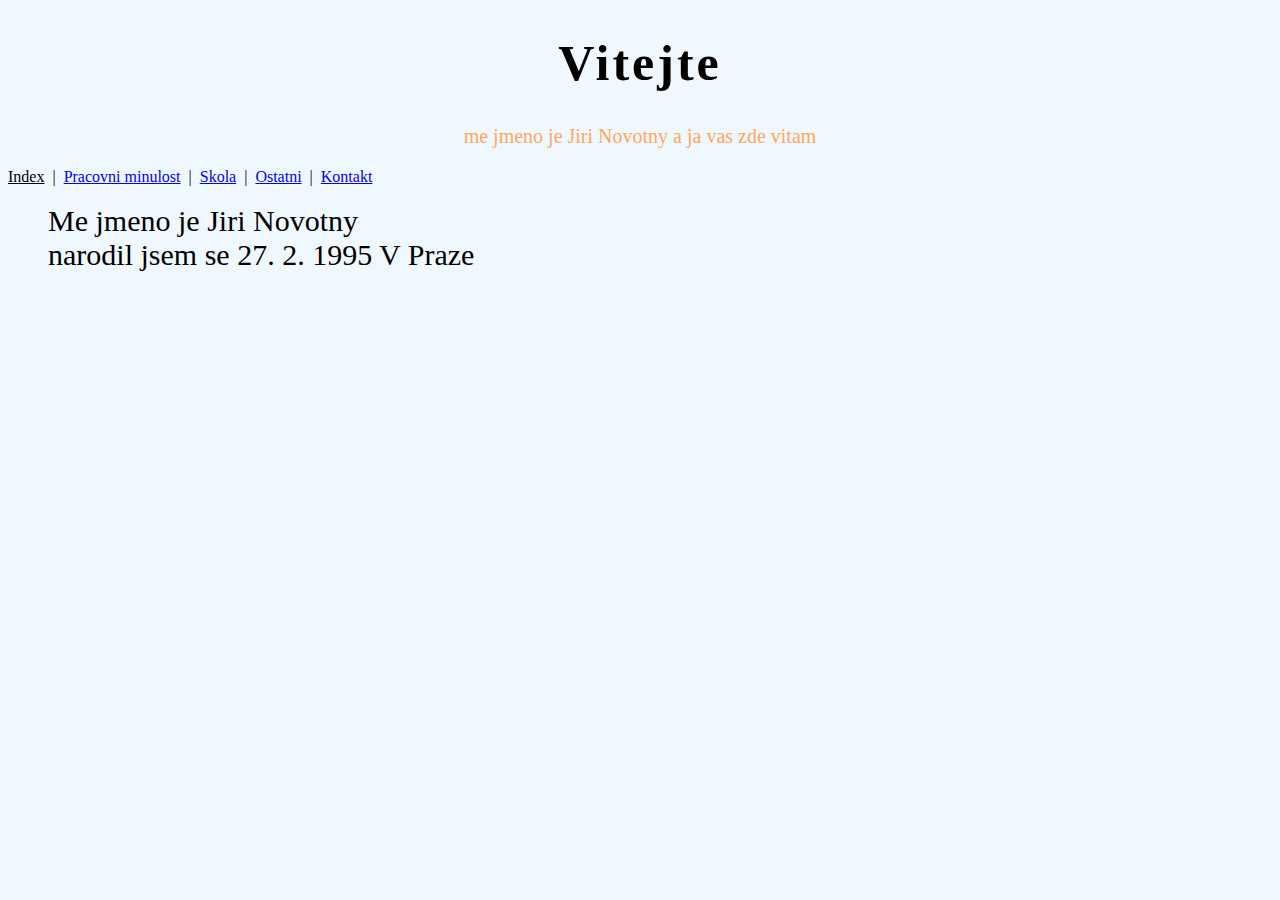
<file: CV/index.html>
<!DOCTYPE html>
<html>
<head>
    <title>Novotny Jiri</title>
</head>
<link rel="stylesheet" href="layout.css">
<body bgcolor="#f0f8ff">
<tr>
    <td width="50" height="50" colspan="0" bgcolor="#356142" style="font-family: Trebuchet MS; font-size: 13; padding-left: 20;">
    <h1>Vitejte</h1>
    <p>me jmeno je Jiri Novotny a ja vas zde vitam</p>
    </td>
</tr>
    <tr>
            <u>Index</u>&nbsp;&nbsp;|&nbsp;
            <a href="prac.html">Pracovni minulost</a>&nbsp;&nbsp;|&nbsp;
            <a href="studium.html">Skola</a>&nbsp;&nbsp;|&nbsp;
            <a href="ost.html">Ostatni</a>&nbsp;&nbsp;|&nbsp;
            <a href="kontakt.html">Kontakt</a>
    </tr>
<br>
<br>
<tr>
<p1>Me jmeno je Jiri Novotny</p1><br>
    <p1>narodil jsem se 27. 2. 1995 V Praze</p1>
</tr>
</body>
</html>
</file>
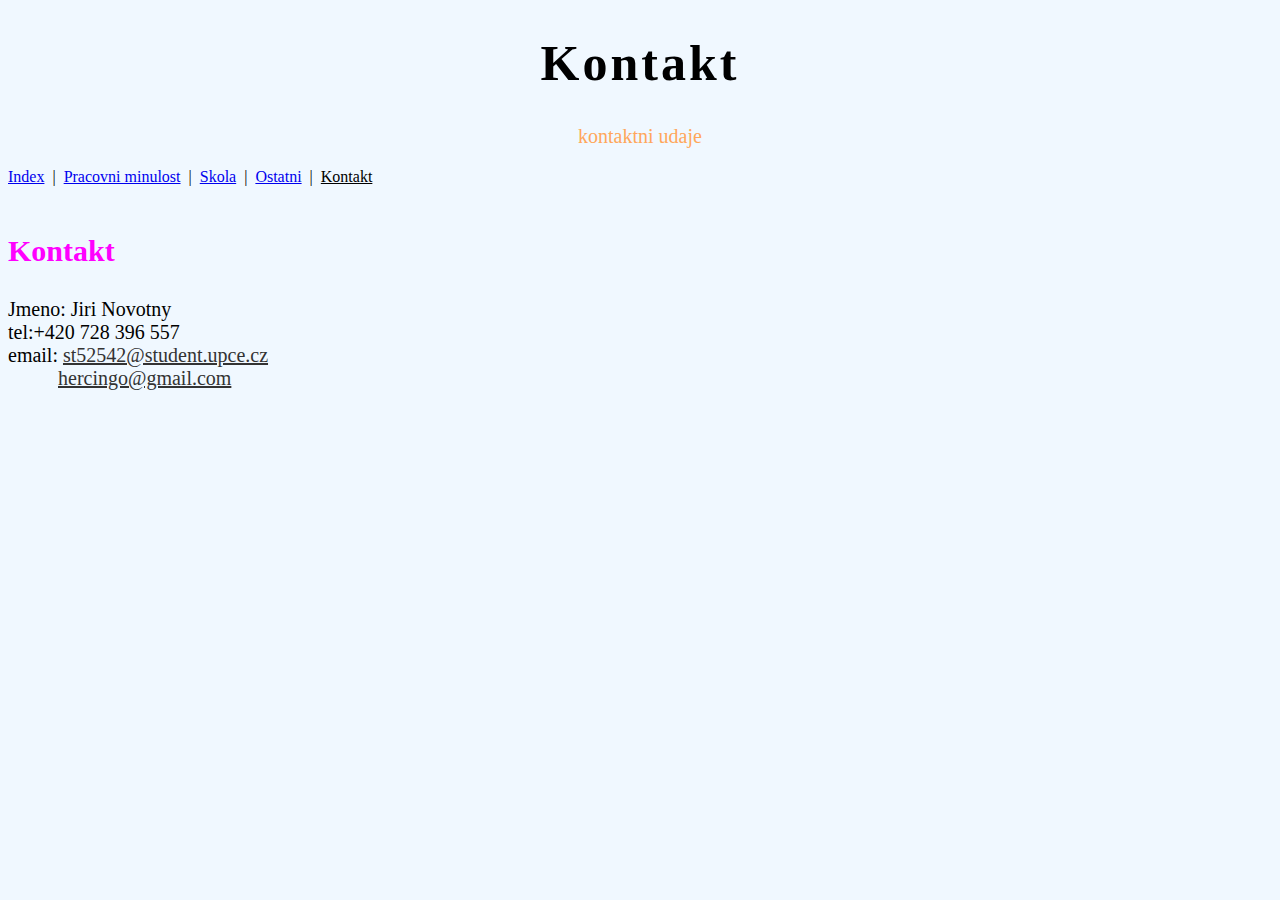
<file: CV/kontakt.html>
<!DOCTYPE html>
<html>
<head>
    <title>Novotny Jiri</title>
</head>
<link rel="stylesheet" href="layout.css">
<body bgcolor="#f0f8ff">
<tr>
    <td width="50" height="50" colspan="0" bgcolor="#356142" style="font-family: Trebuchet MS; font-size: 13; padding-left: 20;">
        <h1>Kontakt</h1>
        <p>kontaktni udaje</p>
    </td>
</tr>
<tr>
    <a href="index.html">Index</a>&nbsp;&nbsp;|&nbsp;
    <a href="prac.html">Pracovni minulost</a>&nbsp;&nbsp;|&nbsp;
    <a href="studium.html">Skola</a>&nbsp;&nbsp;|&nbsp;
    <a href="ost.html">Ostatni</a>&nbsp;&nbsp;|&nbsp;
    <u>Kontakt</u>
</tr>
<br>
<br>
<tr>
    <td width="100" height="100%" colspan="2" bgcolor="#356142" style="font-family: Trebuchet MS; font-size: 13; padding-left: 20;">
        <h3>Kontakt</h3>
        <p3>Jmeno: Jiri Novotny
            <br>tel:+420 728 396 557
            <br>email: <a href="mailto:st52542%40student.upce.cz" style="color: #333333">st52542@student.upce.cz</a><br/>
            &nbsp;&nbsp;&nbsp;&nbsp;&nbsp;&nbsp;&nbsp;&nbsp;&nbsp;&nbsp;<a href="mailto:hercingo%40gmail.com" style="color: #333333">hercingo@gmail.com</a></p3>
    </td>
</tr>
</body>
</html>
</file>
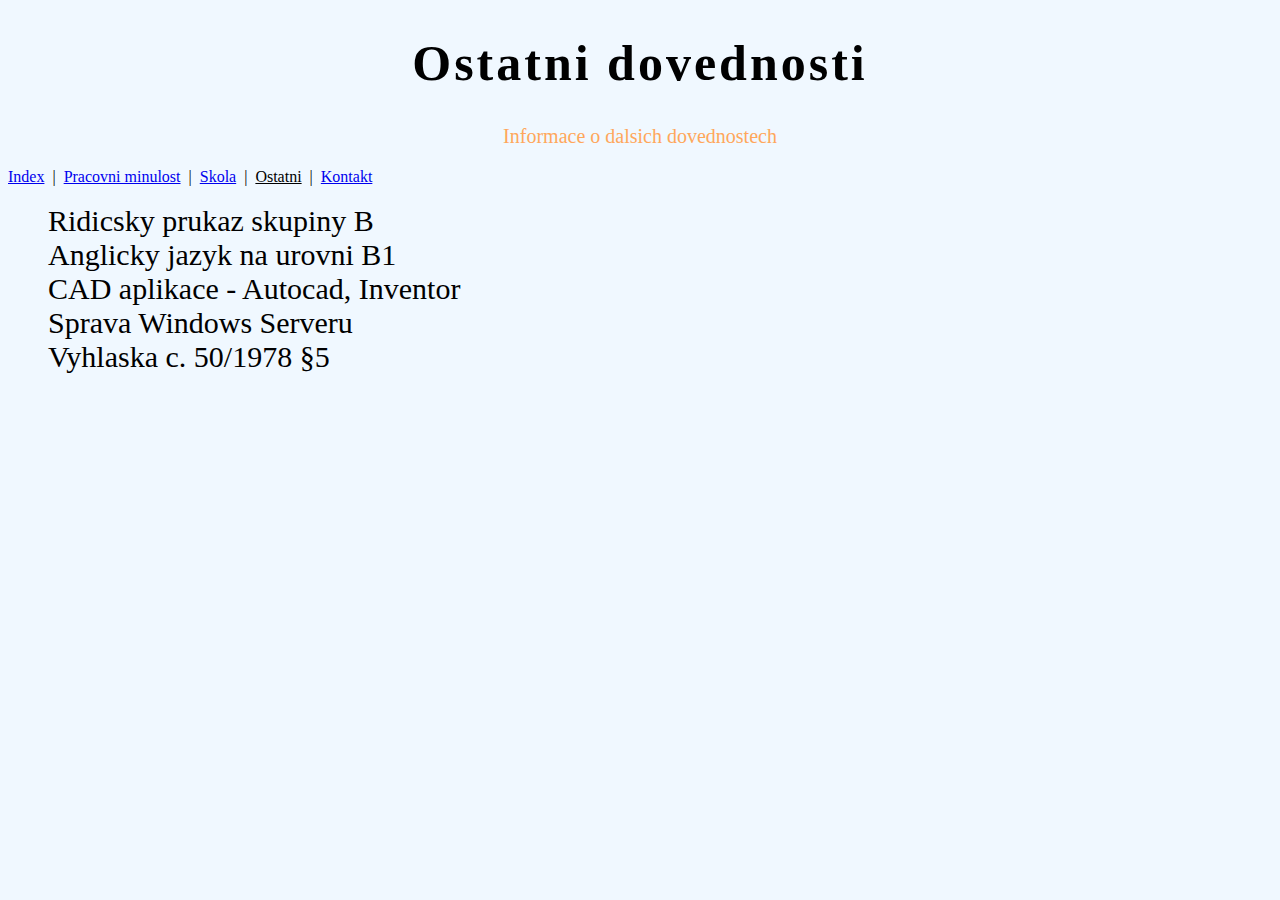
<file: CV/ost.html>
<!DOCTYPE html>
<html>
<head>
    <title>Novotny Jiri</title>
</head>
<link rel="stylesheet" href="layout.css">
<body bgcolor="#f0f8ff">
<tr>
    <td width="50" height="50" colspan="0" bgcolor="#356142" style="font-family: Trebuchet MS; font-size: 13; padding-left: 20;">
        <h1>Ostatni dovednosti</h1>
        <p>Informace o dalsich dovednostech</p>
    </td>
</tr>
<tr>
    <a href="index.html">Index</a>&nbsp;&nbsp;|&nbsp;
    <a href="prac.html">Pracovni minulost</a>&nbsp;&nbsp;|&nbsp;
    <a href="studium.html">Skola</a>&nbsp;&nbsp;|&nbsp;
    <u>Ostatni</u>&nbsp;&nbsp;|&nbsp;
    <a href="kontakt.html">Kontakt</a>
</tr>
<br>
<br>
<tr>
    <p1>Ridicsky prukaz skupiny B</p1><br>
    <p1>Anglicky jazyk na urovni B1</p1><br>
    <p1>CAD aplikace - Autocad, Inventor</p1><br>
    <p1>Sprava Windows Serveru</p1><br>
    <p1>Vyhlaska c. 50/1978 §5</p1><br>
</tr>
</body>
</html>
</file>
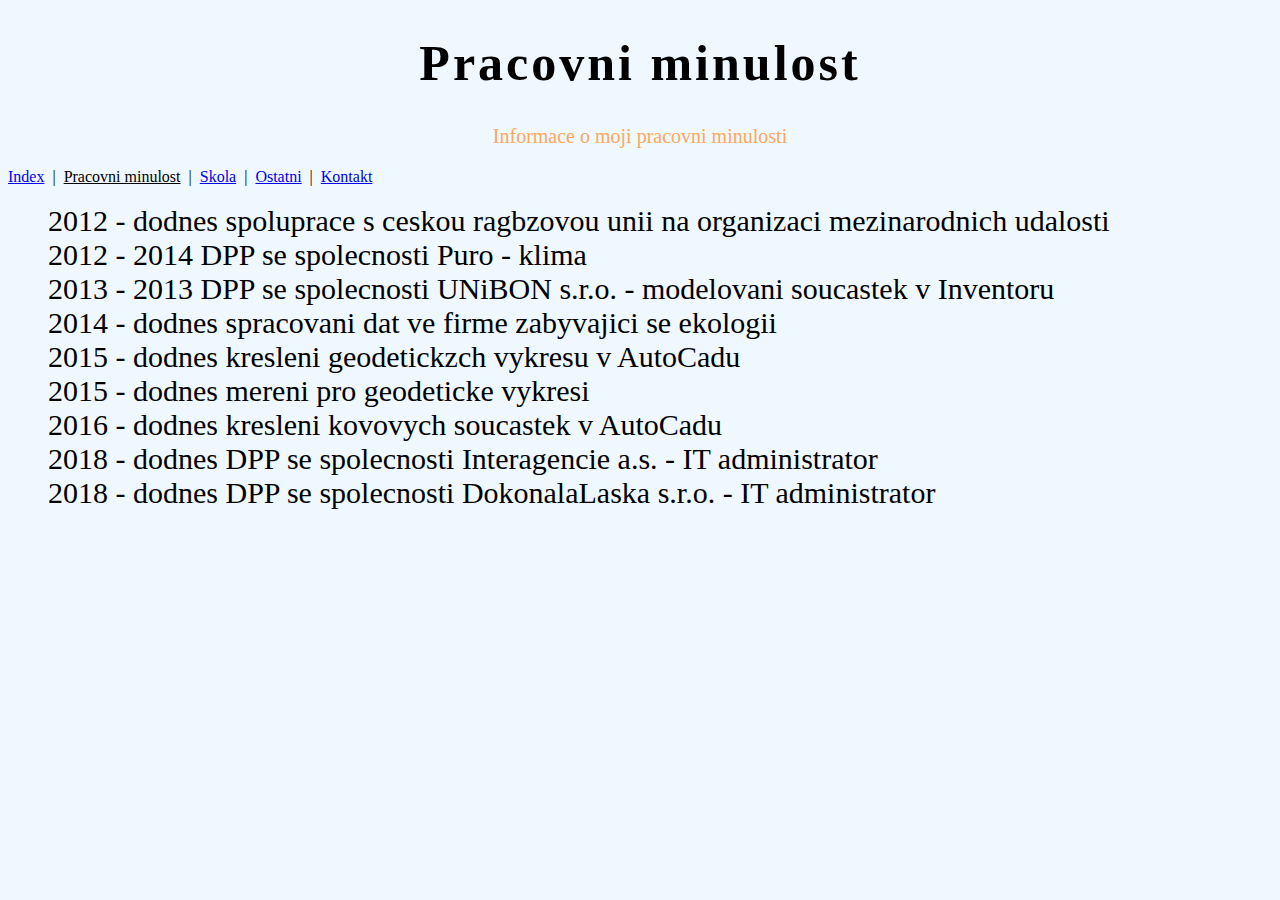
<file: CV/prac.html>
<!DOCTYPE html>
<html>
<head>
    <title>Novotny Jiri</title>
</head>
<link rel="stylesheet" href="layout.css">
<body bgcolor="#f0f8ff">
<tr>
    <td width="50" height="50" colspan="0" bgcolor="#356142" style="font-family: Trebuchet MS; font-size: 13; padding-left: 20;">
        <h1>Pracovni minulost</h1>
        <p>Informace o moji pracovni minulosti</p>
    </td>
</tr>
<tr>
    <a href="index.html">Index</a>&nbsp;&nbsp;|&nbsp;
    <u>Pracovni minulost</u>&nbsp;&nbsp;|&nbsp;
    <a href="studium.html">Skola</a>&nbsp;&nbsp;|&nbsp;
    <a href="ost.html">Ostatni</a>&nbsp;&nbsp;|&nbsp;
    <a href="kontakt.html">Kontakt</a>
</tr>
<br>
<br>
<tr>
    <p1>2012 - dodnes spoluprace s ceskou ragbzovou unii na organizaci mezinarodnich udalosti</p1><br>
    <p1>2012 - 2014 DPP se spolecnosti Puro - klima</p1><br>
    <p1>2013 - 2013 DPP se spolecnosti UNiBON s.r.o. - modelovani soucastek v Inventoru</p1><br>
    <p1>2014 - dodnes spracovani dat ve firme zabyvajici se ekologii</p1><br>
    <p1>2015 - dodnes kresleni geodetickzch vykresu v AutoCadu</p1><br>
    <p1>2015 - dodnes mereni pro geodeticke vykresi</p1><br>
    <p1>2016 - dodnes kresleni kovovych soucastek v AutoCadu</p1><br>
    <p1>2018 - dodnes DPP se spolecnosti Interagencie a.s. - IT administrator</p1><br>
    <p1>2018 - dodnes DPP se spolecnosti DokonalaLaska s.r.o. - IT administrator</p1><br>
</tr>
</body>
</html>
</file>
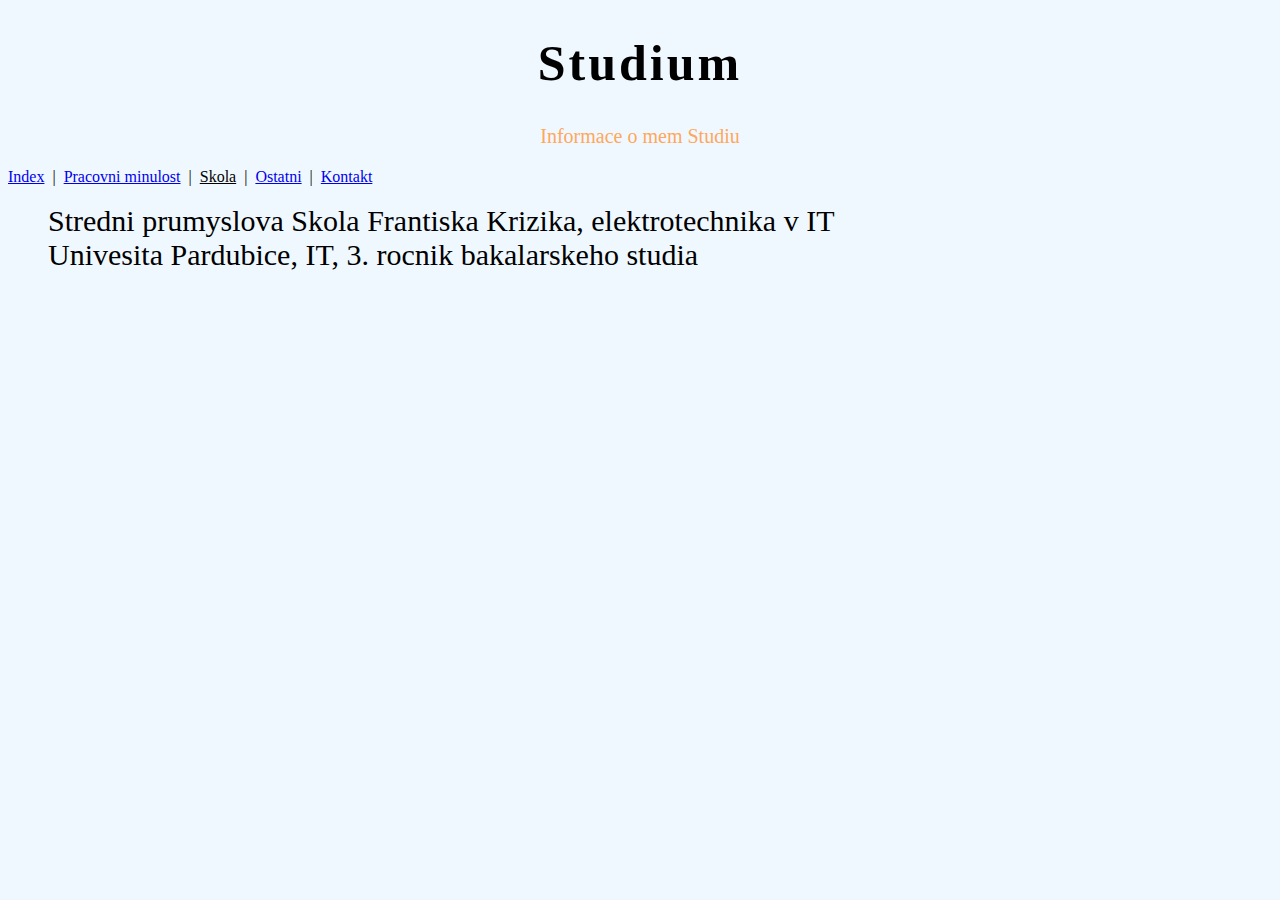
<file: CV/studium.html>
<!DOCTYPE html>
<html>
<head>
    <title>Novotny Jiri</title>
</head>
<link rel="stylesheet" href="layout.css">
<body bgcolor="#f0f8ff">
<tr>
    <td width="50" height="50" colspan="0" bgcolor="#356142" style="font-family: Trebuchet MS; font-size: 13; padding-left: 20;">
        <h1>Studium</h1>
        <p>Informace o mem Studiu</p>
    </td>
</tr>
<tr>
    <a href="index.html">Index</a>&nbsp;&nbsp;|&nbsp;
    <a href="prac.html">Pracovni minulost</a>&nbsp;&nbsp;|&nbsp;
    <u>Skola</u>&nbsp;&nbsp;|&nbsp;
    <a href="ost.html">Ostatni</a>&nbsp;&nbsp;|&nbsp;
    <a href="kontakt.html">Kontakt</a>
</tr>
<br>
<br>
<tr>
    <p1>Stredni prumyslova Skola Frantiska Krizika, elektrotechnika v IT</p1><br>
    <p1>Univesita Pardubice, IT, 3. rocnik bakalarskeho studia</p1><br>
</tr>
</body>
</html>
</file>
<file: CV/layout.css>
h1{
    text-align: center;
    font-family: Trebuchet MS; Arial;
    font-size: 50px;
    letter-spacing: 3px;
}
h2{
    font-family: Trebuchet MS; Arial;
    font-size: 20px;
    color: #ff0000;
    margin-left: 40px;
}
h3{
    font-family: Trebuchet MS; Arial;
    font-size: 30px;
    color: #ff00ff;
}
p{
    text-align: center;
    font-family: Trebuchet MS; Arial;
    font-size: 20px;
    color: #ffa75b;
}

p1{
    font-family: Trebuchet MS; Arial;
    font-size: 30px;
    text-align: justify;
    margin-left: 40px;
}
p2{
    font-family: Trebuchet MS; Arial;
    font-size: 8px;
    text-align: justify;
    margin-left: 40px;
}
p3{
    text-align: center;
    font-family: Trebuchet MS; Arial;
    font-size: 20px;
    text-align: justify;
}
</file>
